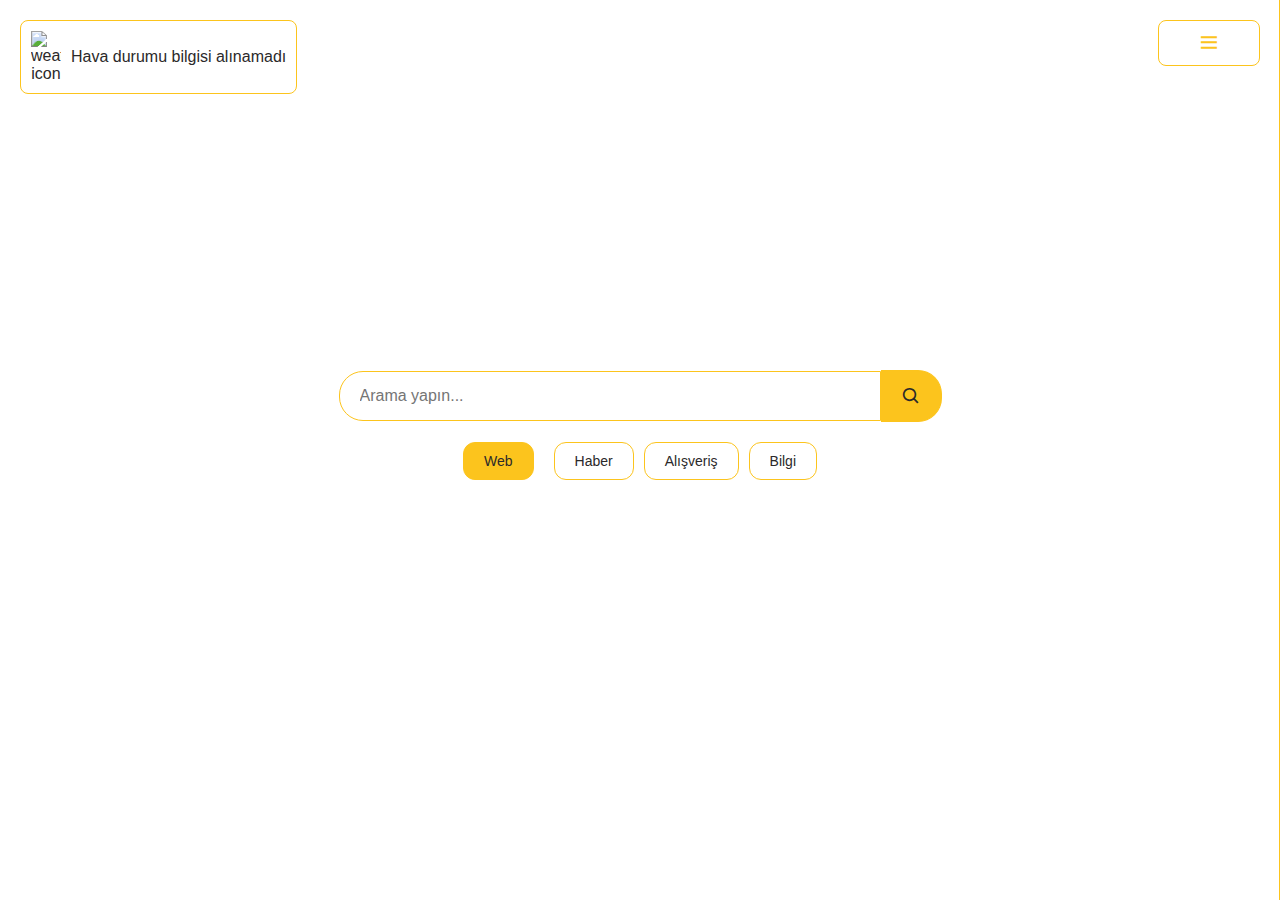
<file: index.html>
<!DOCTYPE html>
<html lang="tr">
<head>
    <title>PigeonGo</title>
    <!-- Meta -->
    <meta charset="UTF-8">
    <meta name="viewport" content="width=device-width,  initial-scale=1, maximum-scale=1 user-scalable=0">
    <meta name="description" content="Pigeongo, kullanıcıların gizliliğini en üst düzeyde korur ve hiçbir kişisel veriyi üçüncü şahıslarla paylaşmaz.">
    <meta name="copyright" content="NAR © 2021 Tüm hakları saklı">
    <meta name="theme-color" content="#23b5b5">
    <meta property="og:title" content="PigeonGo">
    <meta property="og:description" content="Pigeongo, kullanıcıların gizliliğini en üst düzeyde korur ve hiçbir kişisel veriyi üçüncü şahıslarla paylaşmaz.">
    <meta property="og:image" content="https://devnar.github.io/logos/pigeongo.png">
    <!-- /robots -->
    <meta name="robots" content="index,follow">
    <meta name="revisit-after" content="1 days">
    <!-- Link -->
    <link rel="shortcut icon" type="image/png" href="https://devnar.github.io/logos/pigeongo.png">
    <link rel="stylesheet" id="themeLink" href="assets/main.css">
    <link href="https://unpkg.com/boxicons@2.1.1/css/boxicons.min.css" rel="stylesheet" />
</head>
<body>
    <div class="container">
        <div class="top-section">
            <div class="info-panel left-panel">
                <img id="weather-icon" alt="weather-icon"></img>
                <p id="weather-temp">25°C</p>
            </div>
            <div class="logo"></div>
            <div class="info-panel right-panel" onclick="openNav()">
                <i class='bx bx-menu'></i>
            </div>
        </div>
        <div id="sidebar" class="sidebar">
            <div class="sidebar-section">
                <a href="javascript:void(0)" class="closebtn" onclick="closeNav()">&times;</a>
                <h2>Seçenekler</h2>
                <form>
                    <label for="country">İl:</label>
                    <select id="country" name="country" onselect="alert(this.value)">
                        <option value="adana">Adana</option>
                        <option value="adiyaman">Adıyaman</option>
                        <option value="afyonkarahisar">Afyonkarahisar</option>
                        <option value="agri">Ağrı</option>
                        <option value="aksaray">Aksaray</option>
                        <option value="amasya">Amasya</option>
                        <option value="ankara">Ankara</option>
                        <option value="antalya">Antalya</option>
                        <option value="ardahan">Ardahan</option>
                        <option value="artvin">Artvin</option>
                        <option value="aydin">Aydın</option>
                        <option value="balikesir">Balıkesir</option>
                        <option value="bartin">Bartın</option>
                        <option value="batman">Batman</option>
                        <option value="bayburt">Bayburt</option>
                        <option value="bilecik">Bilecik</option>
                        <option value="bingol">Bingöl</option>
                        <option value="bitlis">Bitlis</option>
                        <option value="bolu">Bolu</option>
                        <option value="burdur">Burdur</option>
                        <option value="bursa">Bursa</option>
                        <option value="canakkale">Çanakkale</option>
                        <option value="cankiri">Çankırı</option>
                        <option value="corum">Çorum</option>
                        <option value="denizli">Denizli</option>
                        <option value="diyarbakir">Diyarbakır</option>
                        <option value="duzce">Düzce</option>
                        <option value="edirne">Edirne</option>
                        <option value="elazig">Elazığ</option>
                        <option value="erzincan">Erzincan</option>
                        <option value="erzurum">Erzurum</option>
                        <option value="eskisehir">Eskişehir</option>
                        <option value="gaziantep">Gaziantep</option>
                        <option value="giresun">Giresun</option>
                        <option value="gumushane">Gümüşhane</option>
                        <option value="hakkari">Hakkari</option>
                        <option value="hatay">Hatay</option>
                        <option value="igdir">Iğdır</option>
                        <option value="isparta">Isparta</option>
                        <option value="istanbul">İstanbul</option>
                        <option value="izmir">İzmir</option>
                        <option value="kahramanmaras">Kahramanmaraş</option>
                        <option value="karabuk">Karabük</option>
                        <option value="karaman">Karaman</option>
                        <option value="kars">Kars</option>
                        <option value="kastamonu">Kastamonu</option>
                        <option value="kayseri">Kayseri</option>
                        <option value="kirikkale">Kırıkkale</option>
                        <option value="kirklareli">Kırklareli</option>
                        <option value="kirsehir">Kırşehir</option>
                        <option value="kilis">Kilis</option>
                        <option value="kocaeli">Kocaeli</option>
                        <option value="konya">Konya</option>
                        <option value="kutahya">Kütahya</option>
                        <option value="malatya">Malatya</option>
                        <option value="manisa">Manisa</option>
                        <option value="mardin">Mardin</option>
                        <option value="mersin">Mersin</option>
                        <option value="mugla">Muğla</option>
                        <option value="mus">Muş</option>
                        <option value="nevsehir">Nevşehir</option>
                        <option value="nigde">Niğde</option>
                        <option value="ordu">Ordu</option>
                        <option value="osmaniye">Osmaniye</option>
                        <option value="rize">Rize</option>
                        <option value="sakarya">Sakarya</option>
                        <option value="samsun">Samsun</option>
                        <option value="sanliurfa">Şanlıurfa</option>
                        <option value="siirt">Siirt</option>
                        <option value="sinop">Sinop</option>
                        <option value="sivas">Sivas</option>
                        <option value="sirnak">Şırnak</option>
                        <option value="tekirdag">Tekirdağ</option>
                        <option value="tokat">Tokat</option>
                        <option value="trabzon">Trabzon</option>
                        <option value="tunceli">Tunceli</option>
                        <option value="usak">Uşak</option>
                        <option value="van">Van</option>
                        <option value="yalova">Yalova</option>
                        <option value="yozgat">Yozgat</option>
                        <option value="zonguldak">Zonguldak</option>
                    </select>
                    <br>
                    <label for="theme">Sonuçları</label>
                    <select id="theme" name="theme">
                        <option value="false">Yeni Sekmede Aç</option>
                        <option value="true">Bu Sekmede Aç</option>
                    </select>
                </form>
            </div>
            <div class="sidebar-section">
                <h2>PigeonGo</h2>
                <p>Pigeongo'yu seçin ve internette özgürce gezmenin tadını çıkarın.</p>
                <button onclick="window.location.href = 'https://github.com/devnar/pigeongo/blob/main/README.md'">Amacımızı Oku</button>
            </div>
        </div>
        <form id="searchForm" class="search-bar">
            <input id="query" type="text" placeholder="Arama yapın..." />
            <button>
                <i class="bx bx-search"></i>
            </button>
        </form>
        <div class="badges">
            <input type="radio" id="web" name="engine" value="">
            <label class="badge" for="web">Web</label><br>
            <input type="radio" id="news" name="engine" value="&gsc.ref=more%3Anews">
            <label class="badge" for="news">Haber</label>
            <input type="radio" id="shop" name="engine" value="&gsc.ref=more%3Ashop">
            <label class="badge" for="shop">Alışveriş</label>
            <input type="radio" id="info" name="engine" value="&gsc.ref=more%3Ainfo">
            <label class="badge" for="info">Bilgi</label>
        </div>
    </div>
    <script src="assets/script.js"></script>
</body>
</html>
</file>
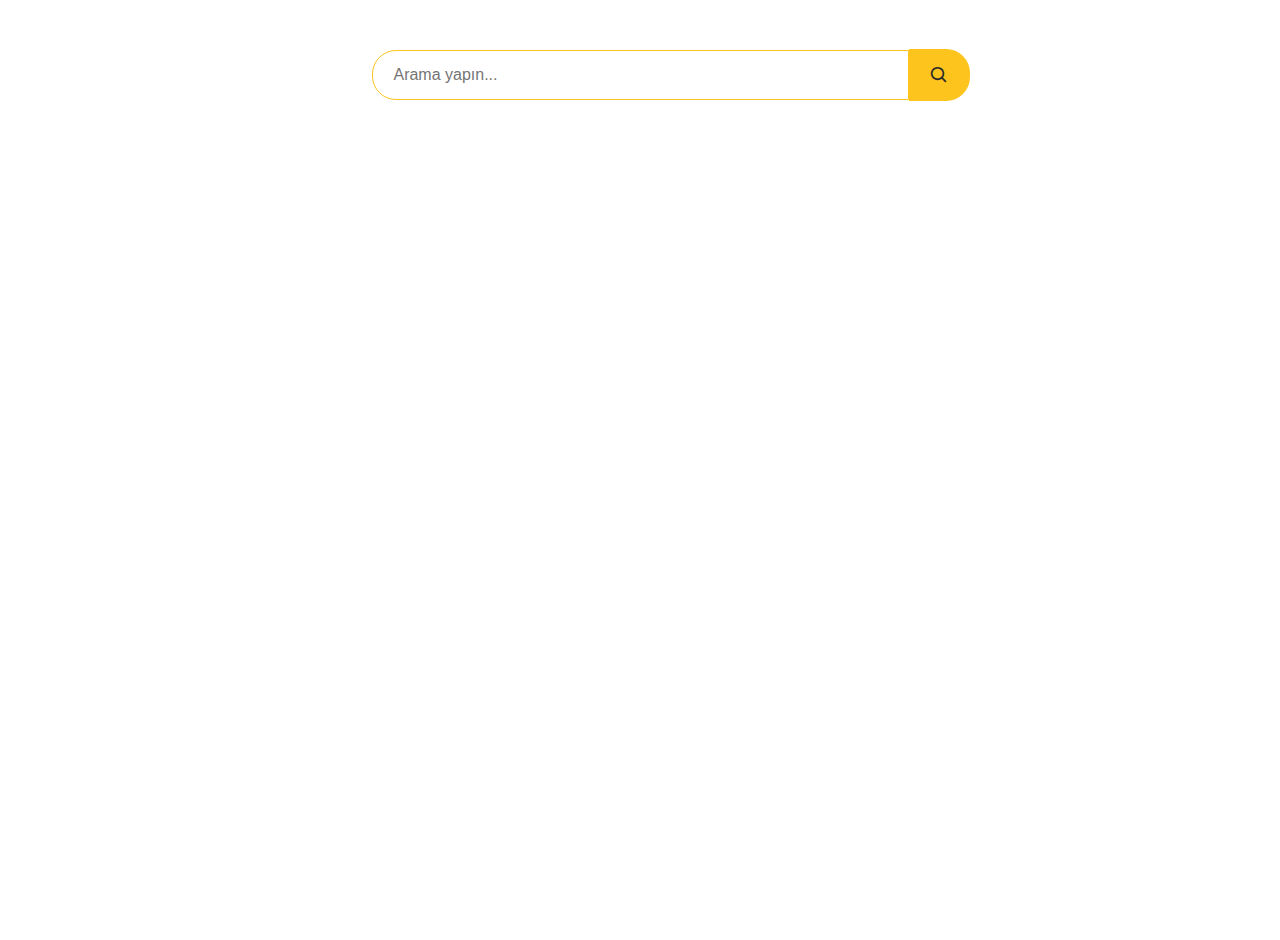
<file: search.html>
<!DOCTYPE html>
<html lang="tr">
    <head>
        <title>PigeonGo</title>
        <!-- Meta -->
        <meta charset="UTF-8">
        <meta name="viewport" content="width=device-width,  initial-scale=1, maximum-scale=1 user-scalable=0">
        <meta name="description" content="Pigeongo, kullanıcıların gizliliğini en üst düzeyde korur ve hiçbir kişisel veriyi üçüncü şahıslarla paylaşmaz.">
        <meta name="copyright" content="NAR © 2021 Tüm hakları saklı">
        <meta name="theme-color" content="#23b5b5">
        <meta property="og:title" content="PigeonGo">
        <meta property="og:description" content="Pigeongo, kullanıcıların gizliliğini en üst düzeyde korur ve hiçbir kişisel veriyi üçüncü şahıslarla paylaşmaz.">
        <meta property="og:image" content="https://devnar.github.io/logos/pigeongo.png">
        <!-- /robots -->
        <meta name="robots" content="index,follow">
        <meta name="revisit-after" content="1 days">
        <!-- Link -->
        <link rel="shortcut icon" type="image/png" href="https://devnar.github.io/logos/pigeongo.png">
        <link rel="stylesheet" id="themeLink" href="assets/gsc.css">
        <link href="https://unpkg.com/boxicons@2.1.1/css/boxicons.min.css" rel="stylesheet" />
    </head>
<body style="align-items: flex-start;margin: 20px;display: flex;height: 100vh;font-family: Arial, sans-serif;position: relative;justify-content: center;align-content: flex-start;flex-wrap: wrap;">
    <div class="container">
        <div class="top-section">
            
        </div>
        <form class="search-bar" onsubmit="search()">
            <div class="logo-mini" onclick="window.location.href = 'index.html'"></div>
            <input id="query" type="text" placeholder="Arama yapın..." />
            <button>
                <i class="bx bx-search"></i>
            </button>
        </form>
        <div class="gcse-searchresults-only"></div>
    </div>
    <script async src="https://cse.google.com/cse.js?cx=f1bb0107d172049ff"></script>
    <script>
        function search() {
            var q = document.getElementById("query").value;
            window.location.href = "?#gsc.q=" + q + "&#gsc.tab=0";
        }
    </script>
</body>
</html>
</file>
<file: assets/main.css>
:root {
    --text-color: #2b292a;
    --background-color: #fff;
    --accent-color: #fcc41d;
    --hover-color: #e6b517;
}

[data-theme="dark"] {
    --text-color: #fff;
    --background-color: #2b292a;
    --accent-color: #fcc41d;
    --hover-color: #e6b517;
}

body {
    margin: 0;
    padding: 0;
    display: flex;
    justify-content: center;
    align-items: center;
    height: 100vh;
    font-family: Arial, sans-serif;
    background-color: var(--background-color);
    position: relative;
    color: var(--text-color);
}

.container {
    width: 100%;
    height: 60%;
    text-align: center;
    z-index: 1;
}

.top-section {
    display: flex;
    justify-content: center;
    align-items: center;
    margin-bottom: 40px;
}

.info-panel {
    position: absolute;
    top: 20px;
    width: 80px;
    padding: 10px;
    background-color: var(--background-color);
    border: 1px solid var(--accent-color);
    border-radius: 8px;
    display: flex;
    justify-content: center;
    align-items: center;
    flex-direction: row;
    color: var(--text-color);
}

.info-panel img {
    width: 30px;
    margin-right: 10px;
}

.info-panel i {
    color: var(--accent-color);
    font-size: 24px;
}

.info-panel p {
    margin: 0;
    font-size: 16px;
    color: var(--text-color);
}

.left-panel {
    width: auto;
    left: 20px;
}

.right-panel {
    right: 20px;
}

.sidebar {
    height: 100%;
    width: 0;
    position: fixed;
    z-index: 1;
    top: 0;
    right: 0;
    border-left: 1px solid var(--accent-color);
    background-color: var(--background-color);
    overflow-x: hidden;
    transition: 0.5s;
    text-align: left;
}

.sidebar a {
    padding: 8px 8px 8px 32px;
    text-decoration: none;
    font-size: 25px;
    color: var(--accent-color);
    display: block;
    transition: 0.3s;
}

.sidebar a:hover {
    color: #e6b517;
}

.sidebar .closebtn {
    position: absolute;
    right: 25px;
    font-size: 36px;
    margin-left: 50px;
}

.sidebar-section {
    padding: 15px;
    padding-top: 0;
}

.sidebar-section h2 {
    padding: 15px;
    border-bottom: 1px solid var(--accent-color);
}

.sidebar-section:last-child {
    border-bottom: none;
    position: inherit;
    bottom: 10px;
}

.sidebar-section form {
    display: flex;
    flex-direction: column;
}

.sidebar-section label {
    margin-bottom: 8px;
    font-size: 18px;
    color: var(--text-color);
}

.sidebar-section select,
.sidebar-section input {
    border: 1px solid var(--accent-color);
    margin-bottom: 16px;
    padding: 10px;
    font-size: 16px;
    outline: 1px solid var(--accent-color);
    border-radius: 4px;
}

.sidebar-section button {
    width: 100%;
    background: var(--accent-color);
    padding: 10px;
    font-size: 18px;
    color: white;
    border: none;
    border-radius: 4px;
    cursor: pointer;
}

.logo {
    width: 150px;
    height: 150px;
    background-image: url("https://devnar.github.io/logos/pigeongo.png");
    background-size: contain;
    background-repeat: no-repeat;
    background-position: center;
}

.search-bar {
    display: flex;
    justify-content: center;
    align-items: center;
    margin: 20px;
}

.search-bar input {
    width: 100%;
    max-width: 500px;
    padding: 15px 20px;
    border: 1px solid var(--accent-color);
    border-radius: 24px 0 0 24px;
    font-size: 16px;
    outline: none;
    background-color: var(--background-color);
    color: var(--text-color);
}

.search-bar button {
    padding: 15px 20px;
    border: 1px solid var(--accent-color);
    border-left: none;
    background-color: var(--accent-color);
    border-radius: 0 24px 24px 0;
    cursor: pointer;
    display: flex;
    justify-content: center;
    align-items: center;
}

.search-bar button i {
    color: var(--text-color);
    font-size: 20px;
}

.search-bar button:hover {
    background-color: #e6b517;
}

.badges {
    margin-top: 20px;
    display: flex;
    justify-content: center;
    gap: 10px;
    margin: 20px;
}

.badges input {
    display: none;
}

.badge {
    border: 1px solid var(--accent-color);
    color: var(--text-color);
    padding: 10px 20px;
    border-radius: 12px;
    font-size: 14px;
}

.badge:hover {
    background-color: var(--accent-color);
    color: var(--text-color);
    padding: 10px 20px;
    border-radius: 12px;
    font-size: 14px;
}

.badge-check {
    background-color: var(--accent-color);
    color: var(--text-color);
    padding: 10px 20px;
    border-radius: 12px;
    font-size: 14px;
}
</file>
<file: assets/gsc.css>
:root {
  --text-color: #2b292a;
  --background-color: #fff;
  --accent-color: #fcc41d;
  --hover-color: #e6b517;
}

[data-theme="dark"] {
  --text-color: #fff;
  --background-color: #2b292a;
  --accent-color: #fcc41d;
  --hover-color: #e6b517;
}

body {
  display: flex;
  height: 100vh;
  font-family: Arial, sans-serif;
  background-color: var(--background-color);
  position: relative;
  color: var(--text-color);
  justify-content: center;
  align-content: flex-start;
  flex-wrap: wrap;
  align-items: flex-start;
}

.container {
  width: 100%;
  height: 60%;
  z-index: 1;
  max-width: 700px;
}

.logo-mini {
  width: 70px;
  height: 70px;
  background-image: url("https://devnar.github.io/logos/pigeongo.png");
  background-size: contain;
  background-repeat: no-repeat;
  background-position: center;
  margin-right: 10px;
}

.search-bar {
  display: flex;
  justify-content: center;
  align-items: center;
  margin: 20px;
}

.search-bar input {
  width: 100%;
  padding: 15px 20px;
  border: 1px solid #fcc41d;
  border-radius: 24px 0 0 24px;
  font-size: 16px;
  outline: none;
  background-color: var(--background-color);
  color: var(--text-color);
}

.search-bar button {
  padding: 15px 20px;
  border: 1px solid #fcc41d;
  border-left: none;
  background-color: #fcc41d;
  border-radius: 0 24px 24px 0;
  cursor: pointer;
  display: flex;
  justify-content: center;
  align-items: center;
}

.search-bar button i {
  color: var(--text-color);
  font-size: 20px;
}

.search-bar button:hover {
  background-color: #e6b517;
}

.gsc-control-cse {
  width: 100% !important;
  padding: 0 !important;
}

.gsc-search-box-tools .gsc-search-box .gsc-input {
  width: 100% !important;
  max-width: 500px;
  padding: 15px 20px !important;
  border: 1px solid #fcc41d !important;
  border-radius: 24px 0 0 24px !important;
  font-size: 16px !important;
  outline: none;
  background-color: var(--background-color) !important;
  color: var(--text-color) !important;
}

.gsc-search-button {
  padding: 15px 20px !important;
  border: 1px solid #fcc41d !important;
  border-left: none !important;
  background-color: #fcc41d !important;
  border-radius: 0 24px 24px 0 !important;
  cursor: pointer;
  display: flex;
  justify-content: center;
  align-items: center;
}

.gsc-search-button .gsc-search-button-v2 {
  color: var(--text-color) !important;
  font-size: 20px !important;
}

.gsc-search-button:hover {
  background-color: #e6b517 !important;
}

.gsc-result {
  border: 1px solid #fcc41d !important;
  border-radius: 8px !important;
  padding: 15px !important;
  margin-bottom: 10px !important;
}

.gsc-thumbnail-inside a {
  border: none !important;
}

.gsc-url-top, .gs-bidi-start-align {
  color: var(--text-color) !important;
}

.gs-title a {
  color: var(--text-color) !important;
  text-decoration: none !important;
}

.gs-title a:hover {
  text-decoration: underline !important;
}

.gs-visibleUrl-long {
  color: var(--text-color) !important;
}

.gcsc-more-maybe-branding-root, .gcsc-find-more-on-google-root, .gsc-orderby-container {
  display: none;
}
</file>
